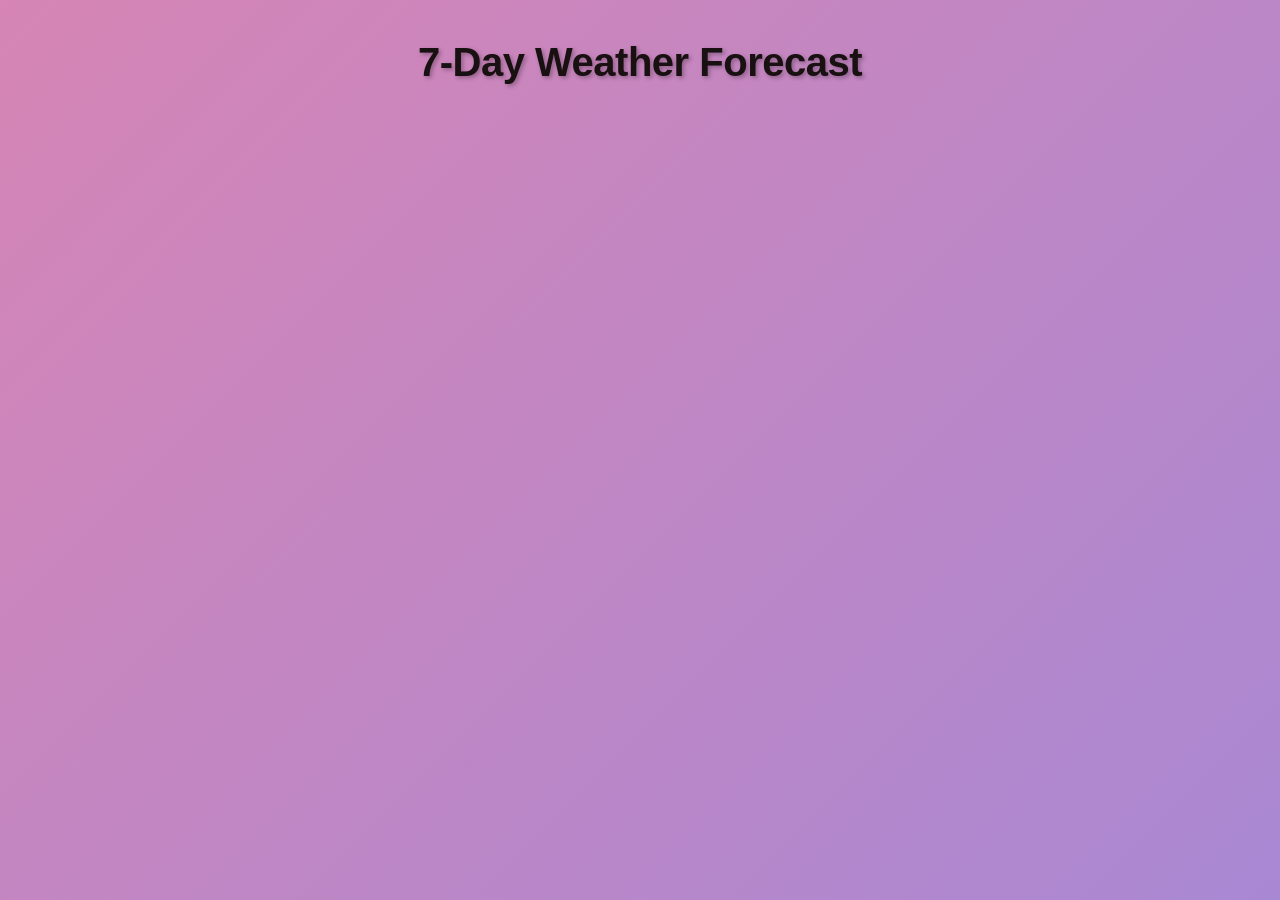
<file: weather.html>
<!DOCTYPE html>
<html lang="en">
<head>
<meta charset="UTF-8">
<meta name="viewport"content="width=device-width, initial-scale=1.0">
<title>Weather API Cards</title>
<link rel="stylesheet" href="weather-styles.css">
</head>
<body>
<h1>7-Day Weather Forecast</h1>
<main> <section id="weather-container"></section> </main>
<script src="weather-script.js"></script>
</body>
</html>
</file>
<file: weather-styles.css>
* {
    margin: 0;
    padding: 0;
    box-sizing: border-box;
}

body {
    font-family: 'Segoe UI', 'Arial', sans-serif;
    margin: 0;
    padding: 40px 20px;
    background: linear-gradient(135deg, #d685b5 0%, #a988d3 100%);
    min-height: 100vh;
}

h1 {
    text-align: center;
    margin-bottom: 40px;
    font-size: 2.5rem;
    font-weight: 600;
    color: #181011;
    text-shadow: 2px 2px 4px rgba(0,0,0,0.3);
    letter-spacing: -0.5px;
}

#weather-container {
    display: grid;
    grid-template-columns: repeat(auto-fit, minmax(280px, 1fr));
    gap: 24px;
    max-width: 1300px;
    margin: 0 auto;
}

.card {
    border-radius: 20px;
    overflow: hidden;
    box-shadow: 0 10px 30px rgba(23, 21, 21, 0.3);
    transition: transform 0.3s ease, box-shadow 0.3s ease;
    border: 3px solid #afaab4;
}

.card:hover {
    transform: translateY(-5px);
    box-shadow: 0 20px 40px rgba(0, 0, 0, 0.4);
    border: 3px solid #e879f9;
}

.card-inner {
    
    backdrop-filter: blur(2px);
    padding: 20px;
    border-radius: 17px;
    color: #ffffff;
}

.card-inner h2 {
    margin: 0 0 15px 0;
    font-size: 1.3rem;
    font-weight: 600;
    text-align: center;
    border-bottom: 2px solid #ffb6c1;
    padding-bottom: 10px;
    letter-spacing: -0.3px;
    color: #ffe4ec;
}

.card-inner p {
    margin: 12px 0;
    font-size: 1rem;
    line-height: 1.4;
    color: #21051b;
}

.card-inner strong {
    font-weight: 600;
    color: #f1f3ee;
    text-transform: uppercase;
    font-size: 0.85rem;
    letter-spacing: 0.5px;
}

.wind-icon {
    width: 50px;
    height: 50px;
    display: block;
    margin: 15px auto 5px auto;
    filter: drop-shadow(0 2px 4px rgba(0,0,0,0.3));
}

/* Responsive design */
@media (max-width: 768px) {
    body {
        padding: 20px 15px;
    }
    
    h1 {
        font-size: 1.8rem;
        margin-bottom: 25px;
    }
    
    #weather-container {
        gap: 16px;
    }
    
    .card-inner {
        padding: 16px;
    }
    
    .card-inner h2 {
        font-size: 1.1rem;
    }
    
    .card-inner p {
        font-size: 0.9rem;
    }
}

@media (max-width: 480px) {
    #weather-container {
        grid-template-columns: 1fr;
    }
}
</file>
